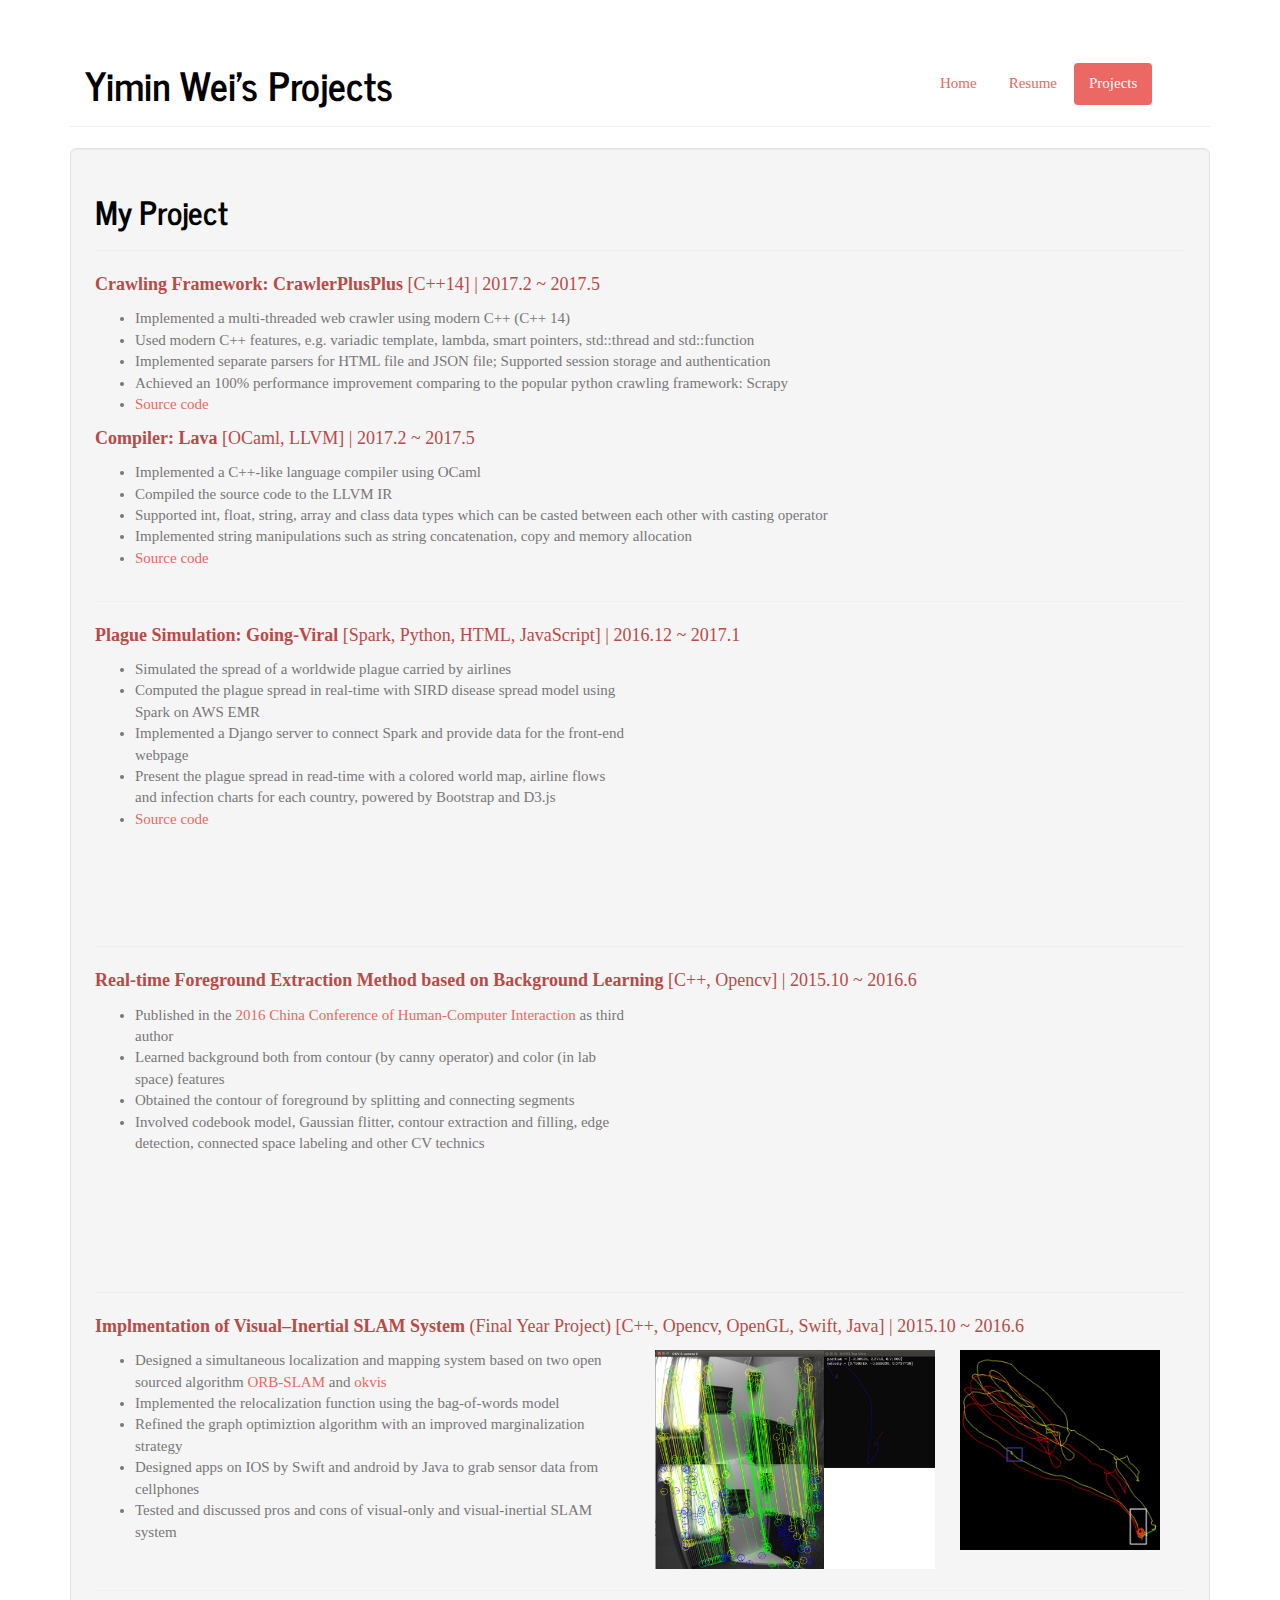
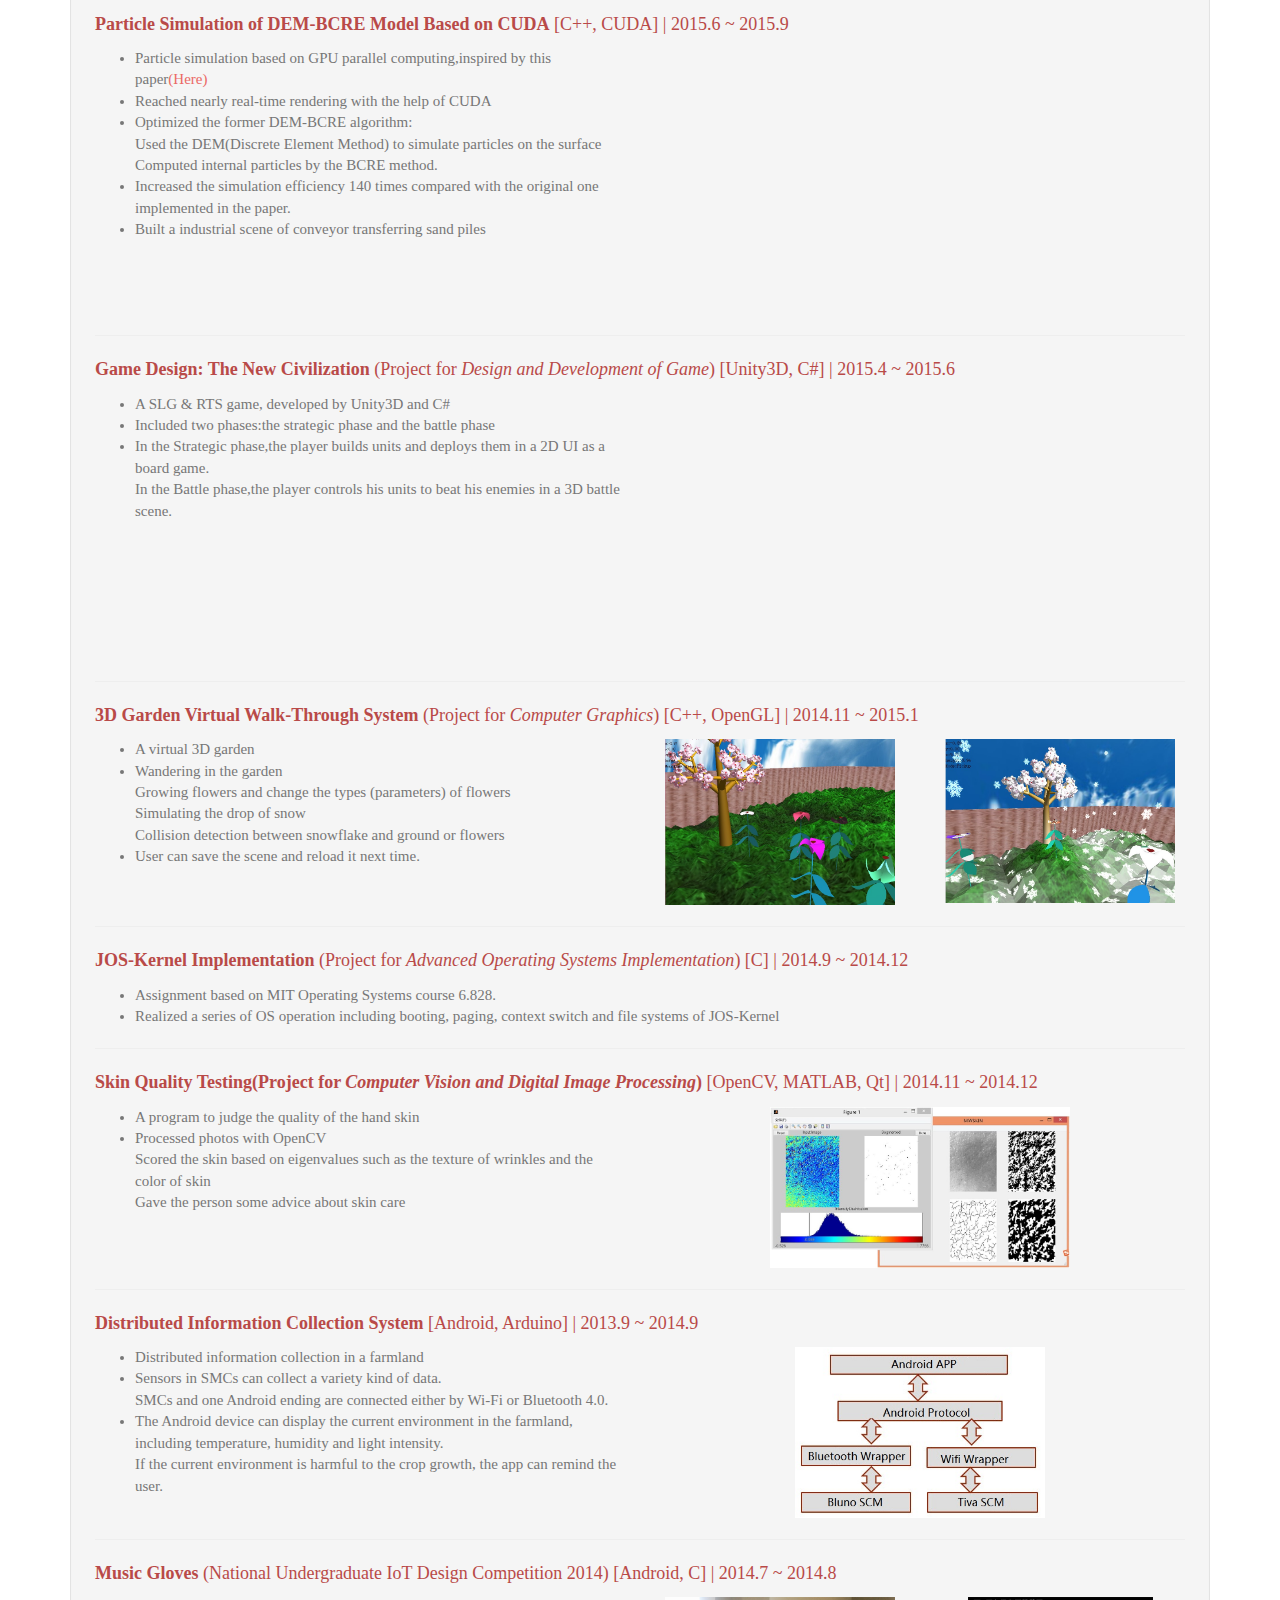
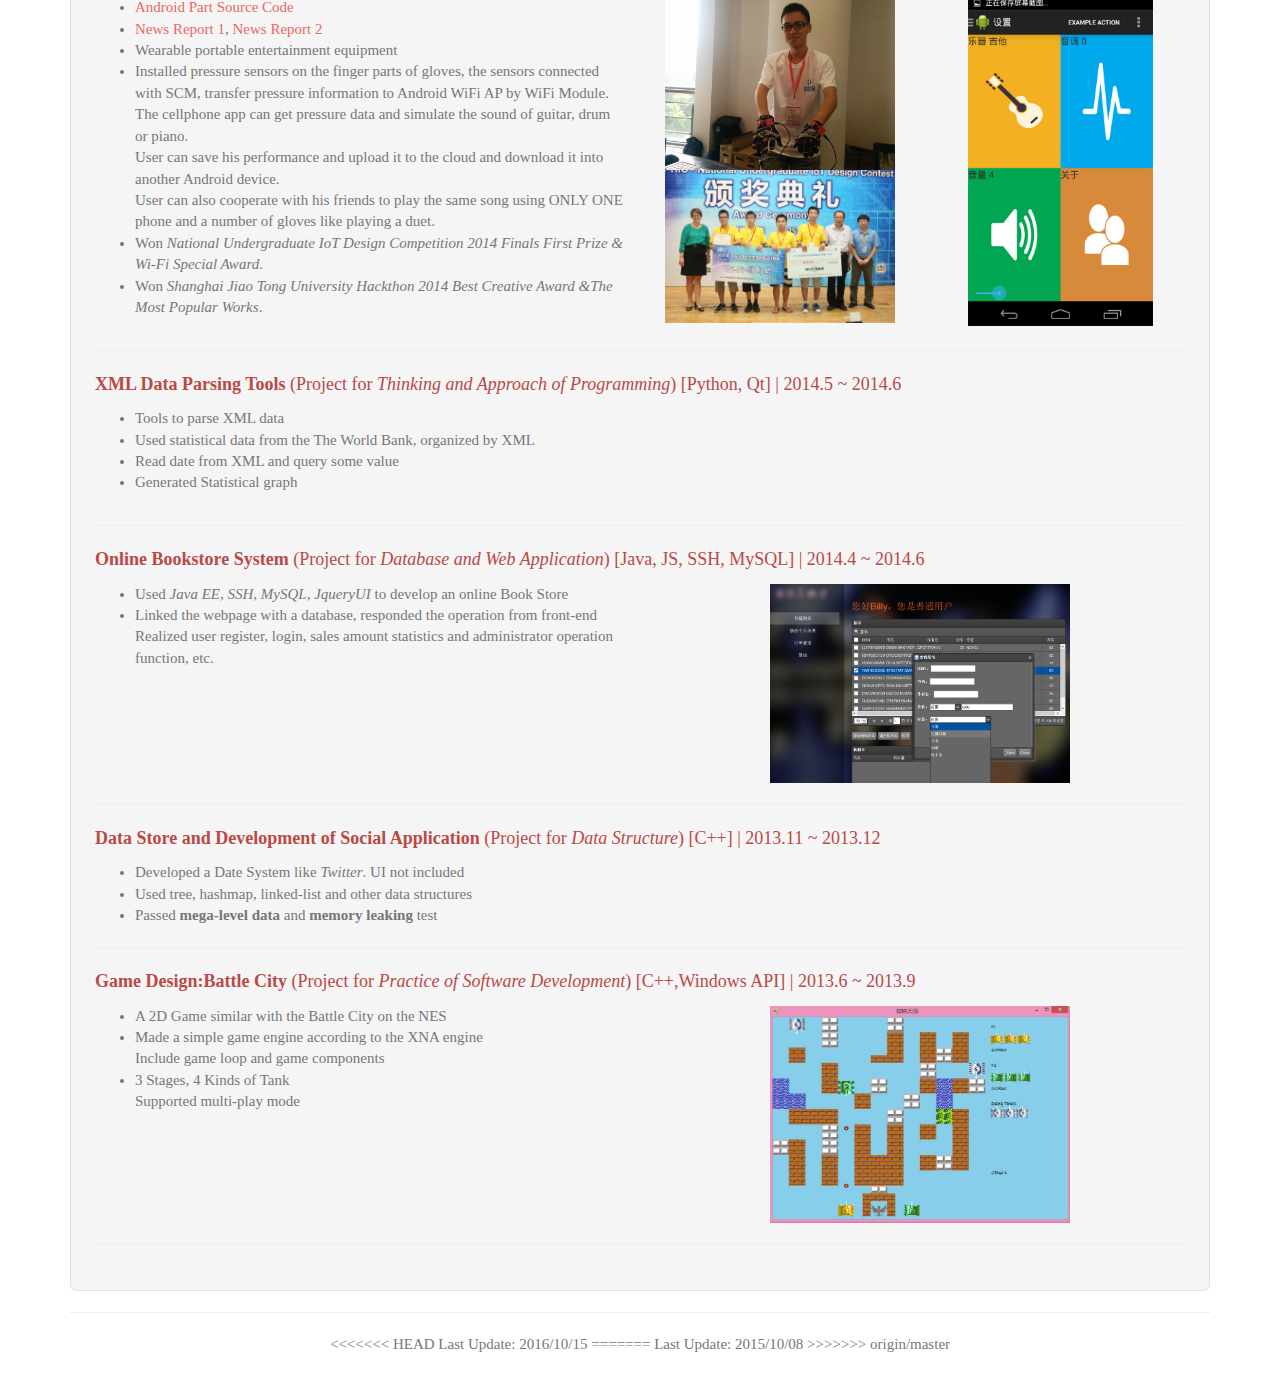
<file: projects/projects.html>
<!DOCTYPE html>
<html lang="en"><head>
    <meta http-equiv="Content-Type" content="text/html; charset=UTF-8">
    <meta charset="utf-8">
    <meta name="author" content="Elega">
    <meta name="viewport" content="width=device-width, initial-scale=1">
    <title>Yimin Wei's Projects</title>

    <link rel="stylesheet" href="css/bootstrap.css">
    <link rel="stylesheet" href="css/bootstrap_002.css">
    <script src="//hm.baidu.com/hm.js?99c7990b9d7fdb1c6f979a4d71d0839d"></script><script src="//hm.baidu.com/hm.js?99c7990b9d7fdb1c6f979a4d71d0839d"></script><script src="css/hm.txt"></script><script src="css/jquery.txt"></script>
    <script src="css/bootstrap.txt"></script>

    <style>
    .project-name {
      font-size:18px;
    }
    </style>

    <script>
        var _hmt = _hmt || [];
        (function() {
          var hm = document.createElement("script");
          hm.src = "//hm.baidu.com/hm.js?99c7990b9d7fdb1c6f979a4d71d0839d";
          var s = document.getElementsByTagName("script")[0];
          s.parentNode.insertBefore(hm, s);
        })();
    </script>

</head>




<body>
<div class="container">

    <div class="page-header">
        <div class="col-lg-9">
            <h1>Yimin Wei's Projects</h1>
        </div>


        &nbsp;
        <nav>
          <ul class="nav nav-pills">
		  <li><a href="../index.html">Home</a></li>
          <li><a href="../resume/resume.html" >Resume</a></li>
          <li class="active"><a href="../projects/projects.html">Projects</a></li>
          </ul>
        </nav>
    </div>



    <div class="well well-lg">
      <h2>My Project</h2>
      <hr>

		 <p class="text-danger project-name"><strong>Crawling Framework: CrawlerPlusPlus</strong>  [C++14] | 2017.2 ~ 2017.5</p>
             <div class="row">
                 <div class="col-md-9">
                   <ul>
                       <li>Implemented a multi-threaded web crawler using modern C++ (C++ 14)</li>
                       <li>Used modern C++ features, e.g. variadic template, lambda, smart pointers, std::thread and std::function</li>
                       <li>Implemented separate parsers for HTML file and JSON file; Supported session storage and authentication </li>
                       <li>Achieved an 100% performance improvement comparing to the popular python crawling framework: Scrapy</li>
					   <li><a href="https://github.com/huanyan-hny/CRawlerPlusPlus" target="_blank">Source code</a></li>
                   </ul>
                 </div>


             </div>
		
	  
		 <p class="text-danger project-name"><strong>Compiler: Lava</strong>  [OCaml, LLVM] | 2017.2 ~ 2017.5</p>
             <div class="row">
                 <div class="col-md-9">
                   <ul>
                       <li>Implemented a C++-like language compiler using OCaml</li>
                       <li>Compiled the source code to the LLVM IR </li>
                       <li>Supported int, float, string, array and class data types which can be casted between each other with casting operator</li>
                       <li>Implemented string manipulations such as string concatenation, copy and memory allocation</li>
					   <li><a href="https://github.com/huanyan-hny/Lava" target="_blank">Source code</a></li>
                   </ul>
                 </div>


             </div>
          <hr>	  
		  
		 <p class="text-danger project-name"><strong>Plague Simulation: Going-Viral </strong>  [Spark, Python, HTML, JavaScript] | 2016.12 ~ 2017.1</p>
             <div class="row">
                 <div class="col-md-6">
                   <ul>
                       <li>Simulated the spread of a worldwide plague carried by airlines</li>
                       <li>Computed the plague spread in real-time with SIRD disease spread model using Spark on AWS EMR</li>
                       <li>Implemented a Django server to connect Spark and provide data for the front-end webpage </li>
                       <li>Present the plague spread in read-time with a colored world map, airline flows and infection charts for each country, powered by Bootstrap and D3.js</li>
					   <li><a href="https://github.com/huanyan-hny/Going-Viral" target="_blank">Source code</a></li>
                   </ul>
                 </div>

				<div class="col-md-3">
                   <center>
			 			<iframe width="400" height="260" src="https://www.youtube.com/embed/qDh83QZhXzA" frameborder="0" allowfullscreen></iframe>
                   </center>
                </div>

             </div>
          <hr>
		  
		 <p class="text-danger project-name"><strong>Real-time Foreground Extraction Method based on Background Learning</strong>  [C++, Opencv] | 2015.10 ~ 2016.6</p>
             <div class="row">
                 <div class="col-md-6">
                   <ul>
                       <li>Published in the <a href="http://www.hhme2016.com/" target="_blank">2016 China Conference of Human-Computer Interaction</a> as third author</li>
						<li>Learned background both from contour (by canny operator) and color (in lab space) features</li>
                       <li>Obtained the contour of foreground by splitting and connecting segments</li>
                       <li>Involved codebook model, Gaussian flitter, contour extraction and filling, edge detection, connected space labeling and other CV technics</li>
                   </ul>
                 </div>

				<div class="col-md-3">
                   <center>
			 			<iframe width="400" height="260" src="https://www.youtube.com/embed/yU29f1yy8IE" frameborder="0" allowfullscreen></iframe>
                   </center>
                </div>

             </div>
          <hr>

		  <p class="text-danger project-name"><strong>Implmentation of Visual–Inertial SLAM System</strong> (Final Year Project) [C++, Opencv, OpenGL, Swift, Java] | 2015.10 ~ 2016.6</p>
             <div class="row">
                 <div class="col-md-6">
                   <ul>
					   <li>Designed a simultaneous localization and mapping system based on two open sourced algorithm <a href="http://ieeexplore.ieee.org/document/7219438/?arnumber=7219438" target="_blank">ORB-SLAM</a> and <a href="http://ieeexplore.ieee.org/xpl/articleDetails.jsp?reload=true&arnumber=7219438" target="_blank">okvis</a><br></li>
                       <li>Implemented the relocalization function using the bag-of-words model</li>
                       <li>Refined the graph optimiztion algorithm with an improved marginalization strategy</li>					   
                       <li>Designed apps on IOS by Swift and android by Java to grab sensor data from cellphones</li>
                       <li>Tested and discussed pros and cons of visual-only and visual-inertial SLAM system</li>
                   </ul>
                 </div>
                 <div class="col-md-3">
                   <center>
                     <a href="img/pj-pic-6.jpg" target="_blank"><img src="img/pj-pic-6.jpg" width="280"></a>
                   </center>
                 </div>

				<div class="col-md-3">
                   <center>
                     <a href="img/pj-pic-7.jpg" target="_blank"><img src="img/pj-pic-7.jpg" width="200"></a>
                   </center>
                 </div>
 
				 
             </div>	  


      <hr>
			 


      <p class="text-danger project-name"><strong>Particle Simulation of DEM-BCRE Model Based on CUDA</strong> [C++, CUDA] | 2015.6 ~ 2015.9</p>
      <div class="row">
          <div class="col-md-6">
              <ul>
                  <li>Particle simulation based on GPU parallel computing,inspired by this paper<a href="http://dalab.se.sjtu.edu.cn/%7Ebo/papers/bo_sand_final.pdf" target="_blank">(Here)</a><br></li>
                  <li>Reached nearly real-time rendering with the help of CUDA<br></li>
                  <li>
					  Optimized the former DEM-BCRE algorithm:<br>	
                      Used the DEM(Discrete Element Method) to simulate particles on the surface<br>
                      Computed internal particles by the BCRE method.<br>
                  </li><li>   Increased the simulation efficiency 140 times compared with the original one implemented in the paper.<br></li>
                  <li>  Built a industrial scene of conveyor transferring sand piles</li>
              </ul>
          </div>
		  <div class="col-md-6">
              <center>
					<iframe width="400" height="260" src="https://www.youtube.com/embed/x60muyNomFU" frameborder="0" allowfullscreen></iframe>
              </center>
          </div>
      </div>
      <hr>

	  
	        <p class="text-danger project-name"><strong>Game Design: The New Civilization</strong> (Project for <em>Design and Development of Game</em>) [Unity3D, C#] | 2015.4 ~ 2015.6</p>
      <div class="row">
          <div class="col-md-6">
              <ul>
                  <li>A SLG & RTS game, developed by Unity3D and C#</li>
                  <li>Included two phases:the strategic phase and the battle phase</li>
                  <li>In the Strategic phase,the player builds units and deploys them in a 2D UI as a board game.<br>
                      In the Battle phase,the player controls his units to beat his enemies in a 3D battle scene.
                  </li>
              </ul>
          </div>
          <div class="col-md-6">
            <center> 
				<iframe width="400" height="260" src="https://www.youtube.com/embed/90QHv9E9K_E" frameborder="0" allowfullscreen></iframe>
			</center> 
         </div>
      </div>
      <hr>

	  
	  
	  

             <p class="text-danger project-name"><strong>3D Garden Virtual Walk-Through System</strong> (Project for <em>Computer Graphics</em>) [C++, OpenGL] | 2014.11 ~ 2015.1</p>
             <div class="row">
                 <div class="col-md-6">
                 <ul>
                     <li>A virtual 3D garden</li>
                     <li>Wandering in the garden <br>
                         Growing flowers and change the types (parameters) of flowers<br>
                         Simulating the drop of snow<br>
						 Collision detection between snowflake and ground or flowers<br>
                     </li>
                     <li>User can save the scene and reload it next time.</li>
                 </ul>
                 </div>
				  <div class="col-md-3">
					  <div class="row">
					  <center>
						<a href="img/pj-pic2.jpg" target="_blank"><img src="img/pj-pic2.jpg" width="230"></a>
					  </center>
					  </div>
				  </div>	
				  <div class="col-md-3">
					  <center>
						<a href="img/pj-pic3.jpg" target="_blank"><img src="img/pj-pic3.jpg" width="230"></a>
					  </center>
				  </div>
             </div>
          <hr>



             <p class="text-danger project-name"><strong>JOS-Kernel Implementation</strong> (Project for <em> Advanced Operating Systems Implementation</em>) [C] | 2014.9 ~ 2014.12</p>
             <ul>
                 <li>Assignment based on MIT Operating Systems course 6.828.</li>
                 <li>Realized a series of OS operation including booting, paging, context switch and file systems of JOS-Kernel</li>
             </ul>
          <hr>
		  
		  
	  
	  
      <p class="text-danger project-name"><strong>Skin Quality Testing(Project for <em>Computer Vision and Digital Image Processing</em>)</strong> [OpenCV, MATLAB, Qt] | 2014.11 ~ 2014.12</p>
      <div class="row">
          <div class="col-md-6">
              <ul>
                  <li>A program to judge the quality of the hand skin</li>
                  <li>Processed photos with OpenCV<br>
                      Scored the skin based on eigenvalues such as the texture of wrinkles and the color of skin<br>
                      Gave the person some advice about skin care<br>
                  </li>
              </ul>
          </div>
          <div class="col-md-6">
              <center>
                  <a href="img/pj-pic1.jpg" target="_blank"><img src="img/pj-pic1.jpg" width="300"></a>
              </center>
          </div>
      </div>
      <hr>
	  

             <p class="text-danger project-name"><strong>Distributed Information Collection System</strong> [Android, Arduino] | 2013.9 ~ 2014.9</p>
             <div class="row">
                 <div class="col-md-6">
                   <ul>
                       <li>Distributed information collection in a farmland</li>
                       <li>Sensors in SMCs can collect a variety kind of data.<br>
                         SMCs and one Android ending are connected 
either by Wi-Fi or Bluetooth 4.0.<br>  </li>
                       <li>
                           The Android device can display the current 
environment in the farmland, including temperature, humidity and light 
intensity.<br>
                           If the current environment is harmful to the crop growth, the app can remind the user.
                       </li>
                     </ul>
                 </div>
                 <div class="col-md-6">
                   <center>
                     <a href="img/project-pic-10.jpg" target="_blank"><img src="img/project-pic-10.jpg" width="250"></a>
                   </center>
                 </div>
             </div>
          <hr>


		  
		  
		  
	  
	  

      <p class="text-danger project-name"><strong>Music Gloves</strong> (National Undergraduate IoT Design Competition 2014) [Android, C] | 2014.7 ~ 2014.8</p>
      <div class="row">
          <div class="col-md-6">
          <ul>
              <li><a href="https://github.com/dadingding/MusicGloves" target="_blank">Android Part Source Code</a></li>
              <li><a href="http://scitech.people.com.cn/n/2014/0828/c1057-25556382.html" target="_blank">News Report 1</a>, <a href="http://www.sjtu.edu.cn/info/1489/61130.htm" target="_blank">News Report 2</a></li>
              <li>Wearable portable entertainment equipment<br></li>
              <li>Installed pressure sensors on the finger parts of gloves, 
			  the sensors connected with SCM, 
			  transfer pressure information to Android WiFi AP by WiFi Module.<br>
              The cellphone app can get pressure data and simulate the 
sound of guitar, drum or piano.<br>
              User can save his performance and upload it to the cloud and download it into another Android device.<br>
              User can also cooperate with his friends to play the same 
song using ONLY ONE phone and a number of gloves like playing a duet.
              </li>
              <li>Won <em>National Undergraduate IoT Design Competition 2014 Finals First Prize &amp; Wi-Fi Special Award</em>.</li>
              <li>Won <em>Shanghai Jiao Tong University Hackthon 2014 Best Creative Award &amp;The Most Popular Works</em>.</li>
          </ul>
          </div>
          <div class="col-md-3">
              <div class="row">
              <center>
                <a href="img/project-pic-1.jpg" target="_blank"><img src="img/project-pic-1.jpg" width="230"></a>
                <a href="img/project-pic-2.jpg" target="_blank"><img src="img/project-pic-2.jpg" width="230"></a>
              </center>
              </div>
          </div>
          <div class="col-md-3">
              <center>
                <a href="img/project-pic-4.jpg" target="_blank"><img src="img/project-pic-4.jpg" width="185"></a>
              </center>
          </div>
      </div>
      <hr>


             <p class="text-danger project-name"><strong>XML Data Parsing Tools</strong> (Project for <em>Thinking and Approach of Programming</em>) [Python, Qt] | 2014.5 ~ 2014.6</p>
             <div class="row">
                 <div class="col-md-6">
                   <ul>
                       <li>Tools to parse XML data</li>
                       <li>Used statistical data from the The World Bank, organized by XML</li>
                       <li>Read date from XML and query some value</li>
                       <li>Generated Statistical graph</li>

                   </ul>
                 </div>

             </div>
          <hr>

		  
	  

             <p class="text-danger project-name"><strong>Online Bookstore System </strong> (Project for <em>Database and Web Application</em>) [Java, JS, SSH, MySQL] | 2014.4 ~ 2014.6</p>
             <div class="row">
             <div class="col-md-6">
			 <ul>
                 <li>Used <em>Java EE</em>, <em>SSH</em>, <em>MySQL</em>, <em>JqueryUI</em> to develop an online Book Store</li>
                 <li>Linked the webpage with a database, responded the operation from front-end<br>
				 Realized user register, login, sales amount statistics and administrator operation function, etc.
                 </li>
             </ul>
			 </div>
	          <div class="col-md-6">
              <center>
                  <a href="img/pj-pic4.jpg" target="_blank"><img src="img/pj-pic4.jpg" width="300"></a>
              </center>
          </div>
          </div>

          <hr>



             <p class="text-danger project-name"><strong>Data Store and Development of Social Application</strong> (Project for <em>Data Structure</em>) [C++] | 2013.11 ~ 2013.12</p>
             <ul>
                 <li>Developed a Date System like <em>Twitter</em>. UI not included</li>
                 <li>Used tree, hashmap, linked-list and other data structures</li>
                 <li>Passed <strong>mega-level data</strong> and <strong>memory leaking</strong> test</li>
             </ul>
          <hr>

      <p class="text-danger project-name"><strong>Game Design:Battle City</strong> (Project for <em>Practice of Software Development</em>)  [C++,Windows API] | 2013.6 ~ 2013.9</p>
      <div class="row">
          <div class="col-md-6">
              <ul>
                  <li>A 2D Game similar with the Battle City on the NES</li>
                  <li>Made a simple game engine according to the XNA engine<br>
                 Include game loop and game components
                  </li>
                  <li>3 Stages, 4 Kinds of Tank<br>
                      Supported multi-play mode
                  </li>
              </ul>
          </div>
          <div class="col-md-6">
              <center>
			   <a href="img/pj-pic5.jpg" target="_blank"><img src="img/pj-pic5.jpg" width="300"></a>
              </center>
          </div>
      </div>
      <hr>



		  

    </div>
    <hr>
    <center>
<<<<<<< HEAD
    Last Update: 2016/10/15
=======
    Last Update: 2015/10/08
>>>>>>> origin/master
    </center>
    <br><br>

</div>


 
</body></html>
</file>
